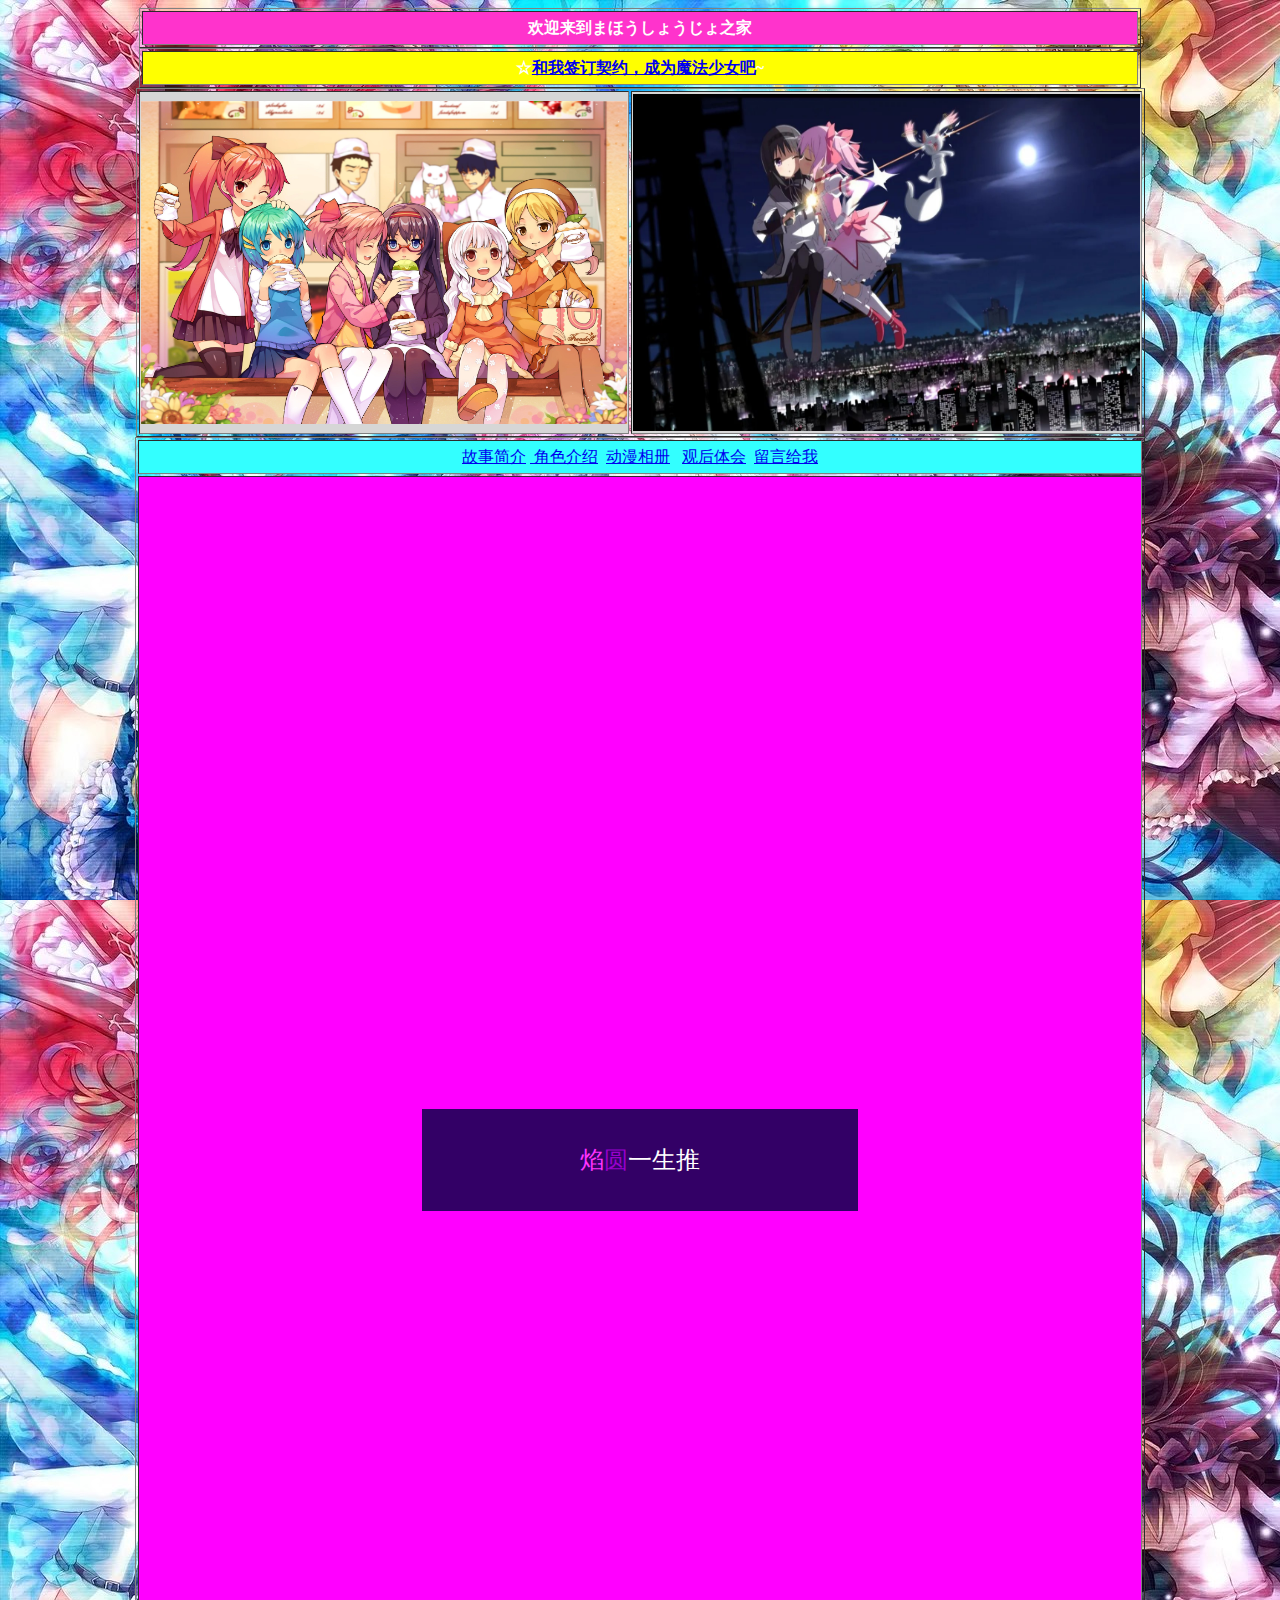
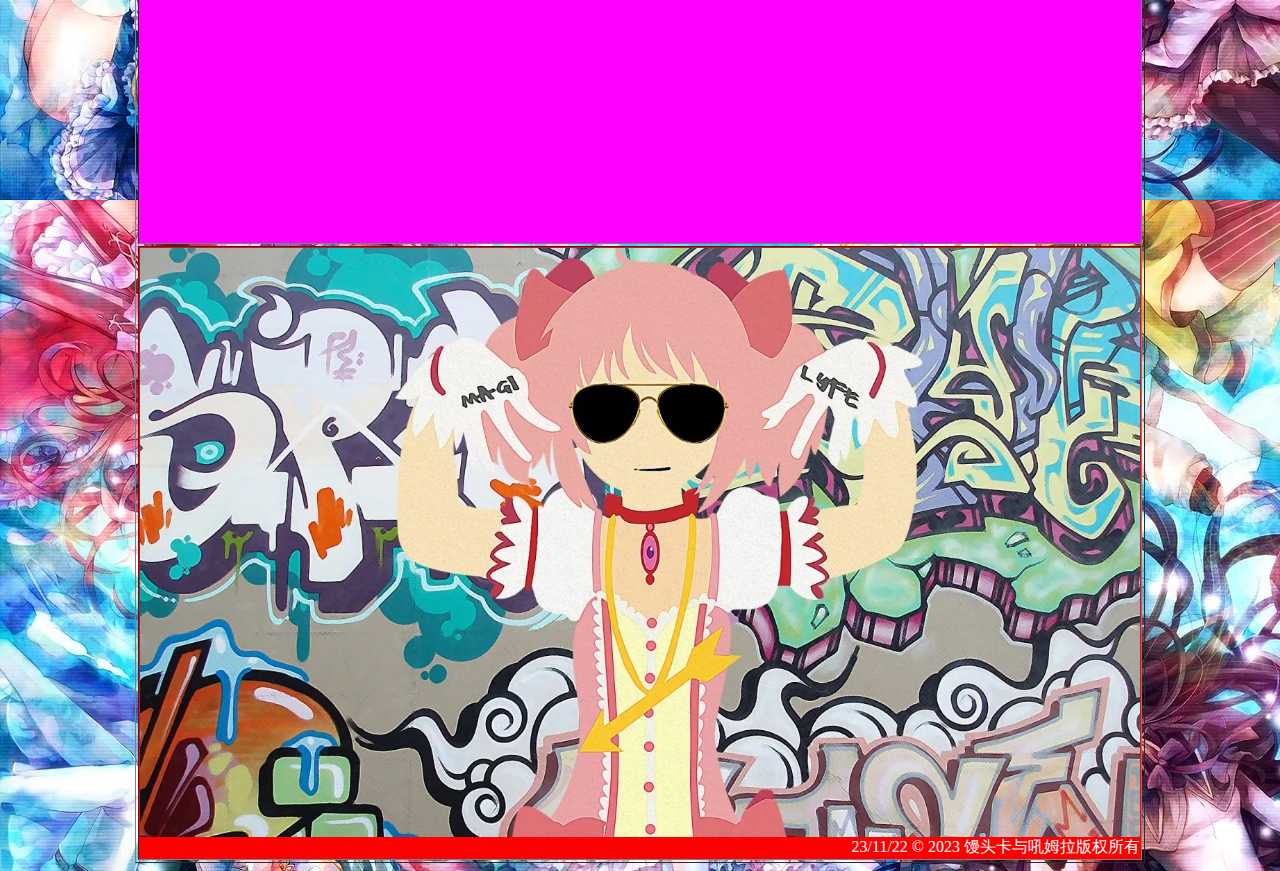
<file: MYWEB/index.html>
<!DOCTYPE html PUBLIC "-//W3C//DTD XHTML 1.0 Transitional//EN" "http://www.w3.org/TR/xhtml1/DTD/xhtml1-transitional.dtd">
<html xmlns="http://www.w3.org/1999/xhtml">
<head>
<meta http-equiv="Content-Type" content="text/html; charset=utf-8" />
<title>无标题文档</title>
<style type="text/css">
body,td,th {
	color: #FFF;
}
.tt {
	font-family: "楷体";
	color: #FFF;
	font-size: 24px;
}
.ddl {
	color: #F3F;
	font-size: 24px;
}
a {
	text-decoration: underline;
}
a {
	text-decoration: underline;
}
body {
	background-image: url(images/v2-8fa676cea69f13876319ab7259d06410_1440w.jpg);
}
.aa {
	color: #90C;
}
.hh {
	background-color: #0CF;
}
</style>
</head>

<body>
<table width="1002" border="1" align="center">
  <tr bgcolor="#FF0000">
    <td width="992" height="30" colspan="2" align="center" bgcolor="#FF33CC"><strong>欢迎来到まほうしょうじょ之家</strong></td>
  </tr>
</table>
<table width="1002" border="1" align="center">
  <tr bgcolor="#FF0000">
    <td width="992" height="30" colspan="2" align="center" bgcolor="#FFFF00"><strong>☆<a href="https://mzh.moegirl.org.cn/%E5%92%8C%E6%88%91%E7%AD%BE%E8%AE%A2%E5%A5%91%E7%BA%A6%EF%BC%8C%E6%88%90%E4%B8%BA%E9%AD%94%E6%B3%95%E5%B0%91%E5%A5%B3%E5%90%A7" title="">和我签订契约，成为魔法少女吧</a>~</strong></td>
  </tr>
</table>
<table width="1004" border="1" align="center">
  <tr bgcolor="#D6D6D6">
    <td width="481" height="339"><img src="images/v2-20f4a18ce4e9d99a70e5a11efd154cc2_r.jpg" width="486" height="323" /></td>
    <td width="507" height="339"><img src="images/v2-49dc48c97cdf7703857f57e3d67cb216_1440w.jpg" width="507" height="337" /></td>
  </tr>
</table>
<table width="760" border="1" align="center">
  <tr bgcolor="#FF0000">
    <td height="30" align="center" bgcolor="#33FFFF"><a href="jianjie.html">故事简介</a> <a href="juese.html"> 角色介绍</a>  <a href="photograph.html">动漫相册</a>   <a href="ganxiang.html">观后体会</a>  <a href="mailto:769065128@qq.com">留言给我   </a></td>
  </tr>
  <tr bgcolor="#D6D6D6">
    <td height="1364" bgcolor="#FF00FF"><table width="44%" border="0" align="center">
      <tr bgcolor="#CCCCCC">
        <td height="100" align="center" valign="middle" bgcolor="#330066" class="ddl">焰<span class="aa">圆</span><span class="tt">一生推</span></td>
      </tr>
    </table></td>
  </tr>
  <tr bgcolor="#D6D6D6">
    <td height="200" align="right" valign="bottom" bgcolor="#FF0000"><img src="images/v2-87d7617cd10f0fae19f56cde83aaf2ca_1440w.jpg" width="1000" height="589" />23/11/22 &copy; 2023 馒头卡与吼姆拉版权所有</td>
  </tr>
</table>
</body>
</html>
</file>
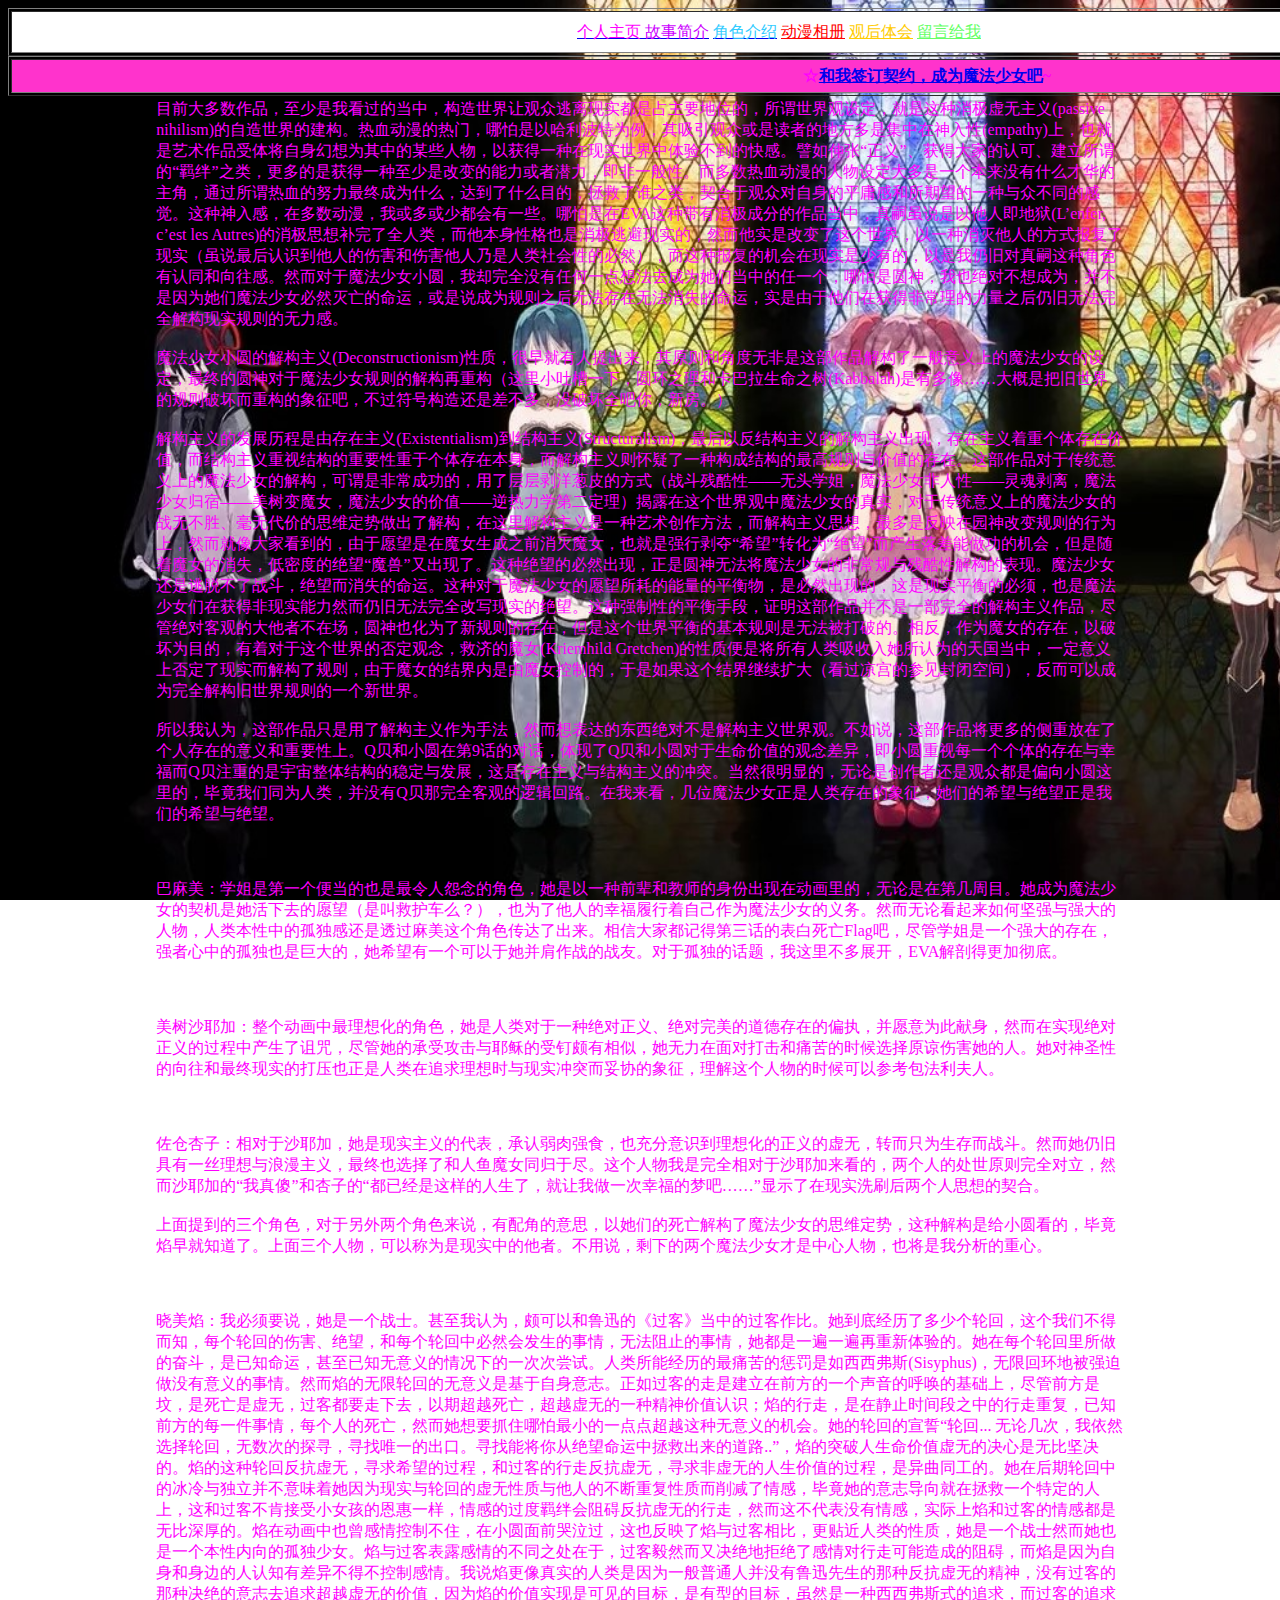
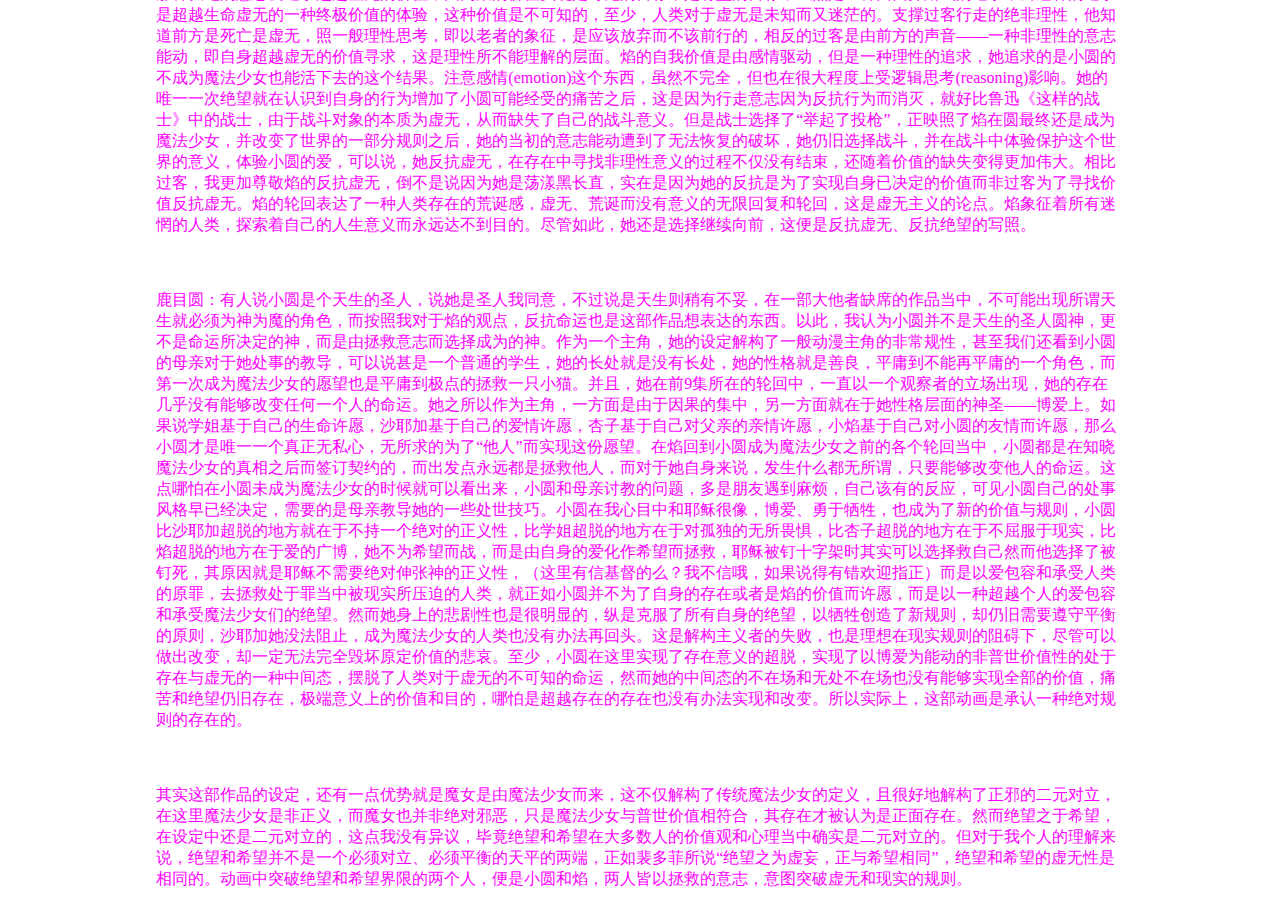
<file: MYWEB/ganxiang.html>
<!DOCTYPE html PUBLIC "-//W3C//DTD XHTML 1.0 Transitional//EN" "http://www.w3.org/TR/xhtml1/DTD/xhtml1-transitional.dtd">
<html xmlns="http://www.w3.org/1999/xhtml">
<head>
<meta http-equiv="Content-Type" content="text/html; charset=utf-8" />
<title>无标题文档</title>
<style type="text/css">
body {
	background-image: url(images/v2-cd91eb8a948163f4627e9a02f45ed5b7_1440w.jpg);
}
</style>
</head>

<body>
<table width="1542" border="1" align="center">
  <tr bgcolor="#FF0000">
    <td width="1532" height="38" colspan="2" align="center" bgcolor="#FFFFFF"><span class="ddddd"><a href="index.html" class="dddsad"c:\users\76906\desktop\firstweb-master\myweb\index.html="C:\Users\76906\Desktop\firstweb-master\MYWEB\index.html"""> <span class="fsdfsfsf">个人主页</span></a></span><span class="eeee"><a href="jianjie.html" class="dddddd"c:\users\76906\desktop\firstweb-master\myweb\jianjie.html="C:\Users\76906\Desktop\firstweb-master\MYWEB\jianjie.html"""> <span class="daddada">故事简介</span></a></span> <span class="hhhh"><a href="juese.html"c:\users\76906\desktop\firstweb-master\myweb\juese.html="C:\Users\76906\Desktop\firstweb-master\MYWEB\juese.html""" class="dd"> <span class="gkhkh">角色介绍</span></a></span> <span class="qqqq"><a href="photograph.html"c:\users\76906\desktop\firstweb-master\myweb\photograph.html="C:\Users\76906\Desktop\firstweb-master\MYWEB\photograph.html""" class="ddd">动漫相册</a></span> <span class="ppp"><a href="ganxiang.html"c:\users\76906\desktop\firstweb-master\myweb\ganxiang.html="C:\Users\76906\Desktop\firstweb-master\MYWEB\ganxiang.html""" class="mmmmm">观后体会</a></span> <span class="fffff"><a href="mailto:769065128@qq.com" class="fffff">留言给我</a></span></td>
  </tr>
</table>
<table width="1838" border="1" align="center">
  <tr bgcolor="#FF0000">
    <td width="1828" height="30" colspan="2" align="center" bgcolor="#FF33CC"><strong>☆<a href="https://mzh.moegirl.org.cn/%E5%92%8C%E6%88%91%E7%AD%BE%E8%AE%A2%E5%A5%91%E7%BA%A6%EF%BC%8C%E6%88%90%E4%B8%BA%E9%AD%94%E6%B3%95%E5%B0%91%E5%A5%B3%E5%90%A7" title="">和我签订契约，成为魔法少女吧</a>~</strong></td>
  </tr>
</table>
<table width="77%" border="0" align="center">
  <tr>
    <td height="888">目前大多数作品，至少是我看过的当中，构造世界让观众逃离现实都是占主要地位的，所谓世界观设定，就是这种消极虚无主义(passive nihilism)的自造世界的建构。热血动漫的热门，哪怕是以哈利波特为例，其吸引观众或是读者的地方多是集中在神入性(empathy)上，也就是艺术作品受体将自身幻想为其中的某些人物，以获得一种在现实世界中体验不到的快感。譬如伸张&ldquo;正义&rdquo;、获得大家的认可、建立所谓的&ldquo;羁绊&rdquo;之类，更多的是获得一种至少是改变的能力或者潜力，即非一般性。而多数热血动漫的人物设定大多是一个本来没有什么才华的主角，通过所谓热血的努力最终成为什么，达到了什么目的，拯救了谁之类，契合于观众对自身的平庸感和所期望的一种与众不同的感觉。这种神入感，在多数动漫，我或多或少都会有一些。哪怕是在EVA这种带有消极成分的作品当中，真嗣虽说是以他人即地狱(L&rsquo;enfer, c&rsquo;est les Autres)的消极思想补完了全人类，而他本身性格也是消极逃避现实的，然而他实是改变了这个世界，以一种消灭他人的方式报复了现实（虽说最后认识到他人的伤害和伤害他人乃是人类社会性的必然），而这种报复的机会在现实是少有的，以是我仍旧对真嗣这种角色有认同和向往感。然而对于魔法少女小圆，我却完全没有任何一点想法去成为她们当中的任一个，哪怕是圆神，我也绝对不想成为，并不是因为她们魔法少女必然灭亡的命运，或是说成为规则之后无法存在无法消失的命运，实是由于他们在获得非常理的力量之后仍旧无法完全解构现实规则的无力感。<br />
      <br />
      魔法少女小圆的解构主义(Deconstructionism)性质，很早就有人提出来，其原则和角度无非是这部作品解构了一般意义上的魔法少女的设定，最终的圆神对于魔法少女规则的解构再重构（这里小吐槽一下，圆环之理和卡巴拉生命之树(Kabbalah)是有多像……大概是把旧世界的规则破坏而重构的象征吧，不过符号构造还是差不多，没破坏全吧你，新房。）<br />
      <br />
      解构主义的发展历程是由存在主义(Existentialism)到结构主义(Structuralism)，最后以反结构主义的解构主义出现，存在主义着重个体存在价值，而结构主义重视结构的重要性重于个体存在本身，而解构主义则怀疑了一种构成结构的最高规则与价值的存在。这部作品对于传统意义上的魔法少女的解构，可谓是非常成功的，用了层层剥洋葱皮的方式（战斗残酷性——无头学姐，魔法少女非人性——灵魂剥离，魔法少女归宿——美树变魔女，魔法少女的价值——逆热力学第二定理）揭露在这个世界观中魔法少女的真实，对于传统意义上的魔法少女的战无不胜、毫无代价的思维定势做出了解构，在这里解构主义是一种艺术创作方法，而解构主义思想，最多是反映在园神改变规则的行为上，然而就像大家看到的，由于愿望是在魔女生成之前消灭魔女，也就是强行剥夺&ldquo;希望&rdquo;转化为&ldquo;绝望&rdquo;而产生落差能做功的机会，但是随着魔女的消失，低密度的绝望&ldquo;魔兽&rdquo;又出现了。这种绝望的必然出现，正是圆神无法将魔法少女的非常规与残酷性解构的表现。魔法少女还是逃脱不了战斗，绝望而消失的命运。这种对于魔法少女的愿望所耗的能量的平衡物，是必然出现的，这是现实平衡的必须，也是魔法少女们在获得非现实能力然而仍旧无法完全改写现实的绝望。这种强制性的平衡手段，证明这部作品并不是一部完全的解构主义作品，尽管绝对客观的大他者不在场，圆神也化为了新规则的存在，但是这个世界平衡的基本规则是无法被打破的。相反，作为魔女的存在，以破坏为目的，有着对于这个世界的否定观念，救济的魔女(Kriemhild Gretchen)的性质便是将所有人类吸收入她所认为的天国当中，一定意义上否定了现实而解构了规则，由于魔女的结界内是由魔女控制的，于是如果这个结界继续扩大（看过凉宫的参见封闭空间），反而可以成为完全解构旧世界规则的一个新世界。<br />
      <br />
      所以我认为，这部作品只是用了解构主义作为手法，然而想表达的东西绝对不是解构主义世界观。不如说，这部作品将更多的侧重放在了个人存在的意义和重要性上。Q贝和小圆在第9话的对话，体现了Q贝和小圆对于生命价值的观念差异，即小圆重视每一个个体的存在与幸福而Q贝注重的是宇宙整体结构的稳定与发展，这是存在主义与结构主义的冲突。当然很明显的，无论是创作者还是观众都是偏向小圆这里的，毕竟我们同为人类，并没有Q贝那完全客观的逻辑回路。在我来看，几位魔法少女正是人类存在的象征，她们的希望与绝望正是我们的希望与绝望。<br />
      <br />
      <br />
      <br />
      巴麻美：学姐是第一个便当的也是最令人怨念的角色，她是以一种前辈和教师的身份出现在动画里的，无论是在第几周目。她成为魔法少女的契机是她活下去的愿望（是叫救护车么？），也为了他人的幸福履行着自己作为魔法少女的义务。然而无论看起来如何坚强与强大的人物，人类本性中的孤独感还是透过麻美这个角色传达了出来。相信大家都记得第三话的表白死亡Flag吧，尽管学姐是一个强大的存在，强者心中的孤独也是巨大的，她希望有一个可以于她并肩作战的战友。对于孤独的话题，我这里不多展开，EVA解剖得更加彻底。<br />
      <br />
      <br />
      <br />
      美树沙耶加：整个动画中最理想化的角色，她是人类对于一种绝对正义、绝对完美的道德存在的偏执，并愿意为此献身，然而在实现绝对正义的过程中产生了诅咒，尽管她的承受攻击与耶稣的受钉颇有相似，她无力在面对打击和痛苦的时候选择原谅伤害她的人。她对神圣性的向往和最终现实的打压也正是人类在追求理想时与现实冲突而妥协的象征，理解这个人物的时候可以参考包法利夫人。<br />
      <br />
      <br />
      <br />
      佐仓杏子：相对于沙耶加，她是现实主义的代表，承认弱肉强食，也充分意识到理想化的正义的虚无，转而只为生存而战斗。然而她仍旧具有一丝理想与浪漫主义，最终也选择了和人鱼魔女同归于尽。这个人物我是完全相对于沙耶加来看的，两个人的处世原则完全对立，然而沙耶加的&ldquo;我真傻&rdquo;和杏子的&ldquo;都已经是这样的人生了，就让我做一次幸福的梦吧……&rdquo;显示了在现实洗刷后两个人思想的契合。<br />
      <br />
      上面提到的三个角色，对于另外两个角色来说，有配角的意思，以她们的死亡解构了魔法少女的思维定势，这种解构是给小圆看的，毕竟焰早就知道了。上面三个人物，可以称为是现实中的他者。不用说，剩下的两个魔法少女才是中心人物，也将是我分析的重心。<br />
      <br />
      <br />
      <br />
      晓美焰：我必须要说，她是一个战士。甚至我认为，颇可以和鲁迅的《过客》当中的过客作比。她到底经历了多少个轮回，这个我们不得而知，每个轮回的伤害、绝望，和每个轮回中必然会发生的事情，无法阻止的事情，她都是一遍一遍再重新体验的。她在每个轮回里所做的奋斗，是已知命运，甚至已知无意义的情况下的一次次尝试。人类所能经历的最痛苦的惩罚是如西西弗斯(Sisyphus)，无限回环地被强迫做没有意义的事情。然而焰的无限轮回的无意义是基于自身意志。正如过客的走是建立在前方的一个声音的呼唤的基础上，尽管前方是坟，是死亡是虚无，过客都要走下去，以期超越死亡，超越虚无的一种精神价值认识；焰的行走，是在静止时间段之中的行走重复，已知前方的每一件事情，每个人的死亡，然而她想要抓住哪怕最小的一点点超越这种无意义的机会。她的轮回的宣誓&ldquo;轮回... 无论几次，我依然选择轮回，无数次的探寻，寻找唯一的出口。寻找能将你从绝望命运中拯救出来的道路..&rdquo;，焰的突破人生命价值虚无的决心是无比坚决的。焰的这种轮回反抗虚无，寻求希望的过程，和过客的行走反抗虚无，寻求非虚无的人生价值的过程，是异曲同工的。她在后期轮回中的冰冷与独立并不意味着她因为现实与轮回的虚无性质与他人的不断重复性质而削减了情感，毕竟她的意志导向就在拯救一个特定的人上，这和过客不肯接受小女孩的恩惠一样，情感的过度羁绊会阻碍反抗虚无的行走，然而这不代表没有情感，实际上焰和过客的情感都是无比深厚的。焰在动画中也曾感情控制不住，在小圆面前哭泣过，这也反映了焰与过客相比，更贴近人类的性质，她是一个战士然而她也是一个本性内向的孤独少女。焰与过客表露感情的不同之处在于，过客毅然而又决绝地拒绝了感情对行走可能造成的阻碍，而焰是因为自身和身边的人认知有差异不得不控制感情。我说焰更像真实的人类是因为一般普通人并没有鲁迅先生的那种反抗虚无的精神，没有过客的那种决绝的意志去追求超越虚无的价值，因为焰的价值实现是可见的目标，是有型的目标，虽然是一种西西弗斯式的追求，而过客的追求是超越生命虚无的一种终极价值的体验，这种价值是不可知的，至少，人类对于虚无是未知而又迷茫的。支撑过客行走的绝非理性，他知道前方是死亡是虚无，照一般理性思考，即以老者的象征，是应该放弃而不该前行的，相反的过客是由前方的声音——一种非理性的意志能动，即自身超越虚无的价值寻求，这是理性所不能理解的层面。焰的自我价值是由感情驱动，但是一种理性的追求，她追求的是小圆的不成为魔法少女也能活下去的这个结果。注意感情(emotion)这个东西，虽然不完全，但也在很大程度上受逻辑思考(reasoning)影响。她的唯一一次绝望就在认识到自身的行为增加了小圆可能经受的痛苦之后，这是因为行走意志因为反抗行为而消灭，就好比鲁迅《这样的战士》中的战士，由于战斗对象的本质为虚无，从而缺失了自己的战斗意义。但是战士选择了&ldquo;举起了投枪&rdquo;，正映照了焰在圆最终还是成为魔法少女，并改变了世界的一部分规则之后，她的当初的意志能动遭到了无法恢复的破坏，她仍旧选择战斗，并在战斗中体验保护这个世界的意义，体验小圆的爱，可以说，她反抗虚无，在存在中寻找非理性意义的过程不仅没有结束，还随着价值的缺失变得更加伟大。相比过客，我更加尊敬焰的反抗虚无，倒不是说因为她是荡漾黑长直，实在是因为她的反抗是为了实现自身已决定的价值而非过客为了寻找价值反抗虚无。焰的轮回表达了一种人类存在的荒诞感，虚无、荒诞而没有意义的无限回复和轮回，这是虚无主义的论点。焰象征着所有迷惘的人类，探索着自己的人生意义而永远达不到目的。尽管如此，她还是选择继续向前，这便是反抗虚无、反抗绝望的写照。<br />
      <br />
      <br />
      <br />
      鹿目圆：有人说小圆是个天生的圣人，说她是圣人我同意，不过说是天生则稍有不妥，在一部大他者缺席的作品当中，不可能出现所谓天生就必须为神为魔的角色，而按照我对于焰的观点，反抗命运也是这部作品想表达的东西。以此，我认为小圆并不是天生的圣人圆神，更不是命运所决定的神，而是由拯救意志而选择成为的神。作为一个主角，她的设定解构了一般动漫主角的非常规性，甚至我们还看到小圆的母亲对于她处事的教导，可以说甚是一个普通的学生，她的长处就是没有长处，她的性格就是善良，平庸到不能再平庸的一个角色，而第一次成为魔法少女的愿望也是平庸到极点的拯救一只小猫。并且，她在前9集所在的轮回中，一直以一个观察者的立场出现，她的存在几乎没有能够改变任何一个人的命运。她之所以作为主角，一方面是由于因果的集中，另一方面就在于她性格层面的神圣——博爱上。如果说学姐基于自己的生命许愿，沙耶加基于自己的爱情许愿，杏子基于自己对父亲的亲情许愿，小焰基于自己对小圆的友情而许愿，那么小圆才是唯一一个真正无私心，无所求的为了&ldquo;他人&rdquo;而实现这份愿望。在焰回到小圆成为魔法少女之前的各个轮回当中，小圆都是在知晓魔法少女的真相之后而签订契约的，而出发点永远都是拯救他人，而对于她自身来说，发生什么都无所谓，只要能够改变他人的命运。这点哪怕在小圆未成为魔法少女的时候就可以看出来，小圆和母亲讨教的问题，多是朋友遇到麻烦，自己该有的反应，可见小圆自己的处事风格早已经决定，需要的是母亲教导她的一些处世技巧。小圆在我心目中和耶稣很像，博爱、勇于牺牲，也成为了新的价值与规则，小圆比沙耶加超脱的地方就在于不持一个绝对的正义性，比学姐超脱的地方在于对孤独的无所畏惧，比杏子超脱的地方在于不屈服于现实，比焰超脱的地方在于爱的广博，她不为希望而战，而是由自身的爱化作希望而拯救，耶稣被钉十字架时其实可以选择救自己然而他选择了被钉死，其原因就是耶稣不需要绝对伸张神的正义性，（这里有信基督的么？我不信哦，如果说得有错欢迎指正）而是以爱包容和承受人类的原罪，去拯救处于罪当中被现实所压迫的人类，就正如小圆并不为了自身的存在或者是焰的价值而许愿，而是以一种超越个人的爱包容和承受魔法少女们的绝望。然而她身上的悲剧性也是很明显的，纵是克服了所有自身的绝望，以牺牲创造了新规则，却仍旧需要遵守平衡的原则，沙耶加她没法阻止，成为魔法少女的人类也没有办法再回头。这是解构主义者的失败，也是理想在现实规则的阻碍下，尽管可以做出改变，却一定无法完全毁坏原定价值的悲哀。至少，小圆在这里实现了存在意义的超脱，实现了以博爱为能动的非普世价值性的处于存在与虚无的一种中间态，摆脱了人类对于虚无的不可知的命运，然而她的中间态的不在场和无处不在场也没有能够实现全部的价值，痛苦和绝望仍旧存在，极端意义上的价值和目的，哪怕是超越存在的存在也没有办法实现和改变。所以实际上，这部动画是承认一种绝对规则的存在的。<br />
      <br />
       <br />
      <br />
    其实这部作品的设定，还有一点优势就是魔女是由魔法少女而来，这不仅解构了传统魔法少女的定义，且很好地解构了正邪的二元对立，在这里魔法少女是非正义，而魔女也并非绝对邪恶，只是魔法少女与普世价值相符合，其存在才被认为是正面存在。然而绝望之于希望，在设定中还是二元对立的，这点我没有异议，毕竟绝望和希望在大多数人的价值观和心理当中确实是二元对立的。但对于我个人的理解来说，绝望和希望并不是一个必须对立、必须平衡的天平的两端，正如裴多菲所说&ldquo;绝望之为虚妄，正与希望相同&rdquo;，绝望和希望的虚无性是相同的。动画中突破绝望和希望界限的两个人，便是小圆和焰，两人皆以拯救的意志，意图突破虚无和现实的规则。<br /></td>
  </tr>
</table>
</body>
</html>

<!DOCTYPE html>
<html>
 
<head>
		<meta charset="utf-8" />
<title>练习</title>
		<style>
			body {
	/*加载背景图：图片地址 不平铺 */
	background: "D:\MYWEB\images\v2-cd91eb8a948163f4627e9a02f45ed5b7_1440w.jpg" no-repeat center center;
	/* 让背景图基于容器大小伸缩 */
	background-size: cover;
	/* background-attachment设置背景图像是否固定或者随着页面的其余部分滚动。
					scroll 背景图片随着页面的滚动而滚动，这是默认的。
 					fixed 背景图片不会随着页面的滚动而滚动。
  					local 背景图片会随着元素内容的滚动而滚动。*/
	background-attachment: fixed;
	color: #F0F;
			}
		.fsdfsfsf {
	color: #FF00FF;
}
        .daddada {
	color: #C0F;
}
        .gkhkh {
	color: #3CF;
}
        .qqqq .ddd {
	color: #F00;
}
        .ppp .mmmmm {
	color: #FC0;
}
        .fffff .fffff {
	color: #6F6;
}
        </style>
	</head>
 
	<body>

	</body>
 
</html>
	</body>
 
</html>
</file>
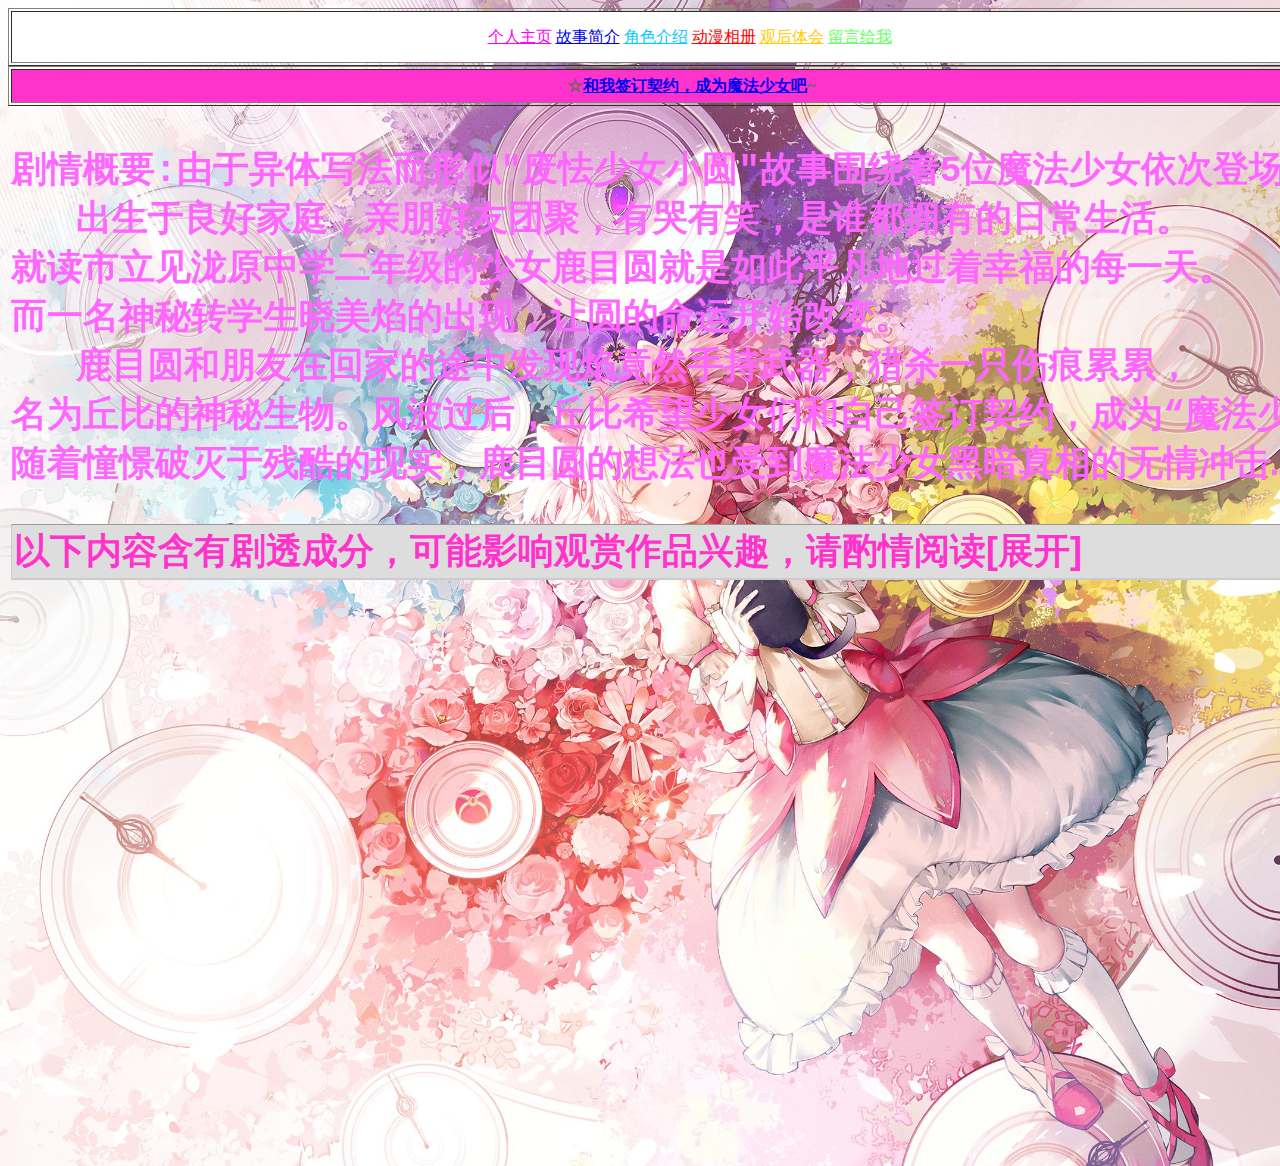
<file: MYWEB/jianjie.html>
<!DOCTYPE html PUBLIC "-//W3C//DTD XHTML 1.0 Transitional//EN" "http://www.w3.org/TR/xhtml1/DTD/xhtml1-transitional.dtd">
<html xmlns="http://www.w3.org/1999/xhtml">
<head>
<meta http-equiv="Content-Type" content="text/html; charset=utf-8" />
<title>无标题文档</title>
<style type="text/css">
body {
	background-color: #000;

}
body,td,th {
	color: #666;
}
</style>
<link href="SpryAssets/SpryCollapsiblePanel.css" rel="stylesheet" type="text/css">
<script src="SpryAssets/SpryCollapsiblePanel.js" type="text/javascript"></script>
</head>

<body bgcolor="#000099" background="images/v2-81923b8abe54032242d4a4534e8ac09d_r.jpg">
<table width="1363" border="1" align="center">
  <tr bgcolor="#FF0000">
    <td width="1477" height="48" colspan="2" align="center" bgcolor="#FFFFFF"><span class="ddddd"><a href="index.html"C:\Users\76906\Desktop\firstweb-master\MYWEB\index.html""> 个人主页</a>      </span><span class="eeee"><a href="jianjie.html"C:\Users\76906\Desktop\firstweb-master\MYWEB\jianjie.html"">故事简介</a></span>  <span class="hhhh"><a href="juese.html"C:\Users\76906\Desktop\firstweb-master\MYWEB\juese.html"" class="hhhh">角色介绍</a></span> <span class="qqqq"><a href="photograph.html"C:\Users\76906\Desktop\firstweb-master\MYWEB\photograph.html"" class="qqqq">动漫相册</a></span> <span class="mmmmm"><a href="ganxiang.html"C:\Users\76906\Desktop\firstweb-master\MYWEB\ganxiang.html"" class="mmmmm">观后体会</a></span>  <span class="fffff"><a href="mailto:769065128@qq.com" class="fffff">留言给我</a></span></td>
  </tr>
</table>
<table width="1367" border="1" align="center">
  <tr bgcolor="#FF0000">
    <td width="1357" height="30" colspan="2" align="center" bgcolor="#FF33CC"><strong>☆<a href="https://mzh.moegirl.org.cn/%E5%92%8C%E6%88%91%E7%AD%BE%E8%AE%A2%E5%A5%91%E7%BA%A6%EF%BC%8C%E6%88%90%E4%B8%BA%E9%AD%94%E6%B3%95%E5%B0%91%E5%A5%B3%E5%90%A7" title="">和我签订契约，成为魔法少女吧</a>~</strong></td>
  </tr>
</table>
<table width="100%" height="954" border="0" align="center">
  <tr>
    <td height="402"><pre class="a">剧情概要:由于异体写法而形似"废怯少女小圆"故事围绕着5位魔法少女依次登场而展开。
   出生于良好家庭，亲朋好友团聚，有哭有笑，是谁都拥有的日常生活。
就读市立见泷原中学二年级的少女鹿目圆就是如此平凡地过着幸福的每一天。
而一名神秘转学生晓美焰的出现，让圆的命运开始改变。    
   鹿目圆和朋友在回家的途中发现焰竟然手持武器，猎杀一只伤痕累累，
名为丘比的神秘生物。风波过后，丘比希望少女们和自己签订契约，成为&ldquo;魔法少女&rdquo;来保护人类。
随着憧憬破灭于残酷的现实，鹿目圆的想法也受到魔法少女黑暗真相的无情冲击……   	</pre>
      <div id="CollapsiblePanel1" class="CollapsiblePanel">
        <div class="CollapsiblePanelTab" tabindex="0">以下内容含有剧透成分，可能影响观赏作品兴趣，请酌情阅读[展开]</div>
        <div class="CollapsiblePanelContent">
          <p >第1话 似乎在梦里见过的样子…… <br>
            有着最喜欢的家人和好友，时而欢笑，时而哭泣， <br>
            度过着这样和平日常的初中二年生，鹿目圆。 <br>
            某个晚上，小圆做了一个非常不可思议的梦。 </p>
          <p >本该在这一天也如常迎来的不变日常——。 <br>
            但，迎来的却是非日常——。 <br>
            转到小圆所在班级的一位转学生&#183;晓美焰。 <br>
            这位少女，有着和小圆在梦中见到的少女完全相同的容貌。 <br>
            小圆为这偶然的一致感到困惑，而焰对她说出了意味深长的话语……。</p>
          <p >&nbsp;</p>
          <p >第2话 那真是太令人高兴了 <br>
            在救助被焰袭击的丘比途中， <br>
            小圆和沙耶香误入了不可思议的空间。 <br>
            救出了陷入绝望危机的两人的，是一位魔法少女。 <br>
            她的名字是巴麻美。 </p>
          <p >之后，两人被邀请到的地方，是魔法少女的房间。 </p>
          <p >她们被告知了，被丘比选中之人所获得的资格。 <br>
            散布希望的魔法少女，以及播种绝望的魔女。 </p>
          <p >无论什么愿望都能实现的机会，以及在那前方等待的残酷使命。 <br>
            面对烦恼的两人，麻美提议道&ldquo;先陪我一起消灭魔女怎么样？&rdquo; </p>
          <p >&nbsp;</p>
          <p >第3话 已经没什么好害怕的了 <br>
            小圆和沙耶香已经习惯了麻美的魔女退治体验课程。 <br>
            只是，还未决定重要的愿望。 </p>
          <p >烦恼着的两人，得知了麻美的过去。 </p>
          <p >&ldquo;愿望的内容，必须得是为了自己的事情吗？&rdquo;面对如此发问的沙耶香， <br>
            麻美用严肃的口气告诫道&ldquo;想要实现他人的愿望，就更得想清楚自己所希望的究竟是什么&rdquo;。 </p>
          <p >次日放学后， <br>
            陪同沙耶香前去探望恭介的小圆， <br>
            在回去的路上，在医院的停车场偶然发现了即将孵化的悲叹之种。 <br>
            若放置不管的话便会酿成大惨剧，于是沙耶香和丘比一同看守着悲叹之种，小圆则跑去向麻美寻求帮助。 </p>
          <p >&nbsp;</p>
          <p >第4话 奇迹、魔法，都是存在的 <br>
            麻美与魔女悲壮战斗的次日，来临的是和往常没什么变化的和平日常。 <br>
            亲眼看到魔法少女败北结果的小圆和沙耶香，确实感受到了与魔法世界扯上关系的那份沉重，决定放弃成为魔法少女。 </p>
          <p >当天黄昏，在造访了空无一人的麻美的房间之后，小圆回去时在公寓入口遇到了焰。 </p>
          <p >夕阳下并行的两人。 </p>
          <p >——面对述说身为魔法少女死去这一现实的焰，小圆说出了几乎是痛切的温柔话语。 </p>
          <p >&nbsp;</p>
          <p >第5话 怎么可能会后悔 <br>
            沙耶香以魔法少女的身份，从魔女手中救出了小圆和仁美。 <br>
            在与丘比的契约之下实现了愿望的现在，她的心中十分爽快，似乎也没有对成为魔法少女一事有所后悔。 <br>
            与之相对，小圆虽然在沙耶香之前就做了成为魔法少女的决定，但对于终究放弃了的自己感到苦恼。 </p>
          <p >恭介的双亲、主治医、医院工作人员在医院屋顶上聚集，在那里庆祝恭介的手伤康复。 <br>
            在那里，恭介从父亲的手中接过了他曾经爱用的小提琴。 <br>
            虽然一开始有所踌躇，但恭介还是下定决心，展现了小提琴的演奏。 <br>
            众人沉醉于完全没有退步的天才的才能当中。 <br>
            看到这种情景的沙耶香，沉浸在至福的喜悦之中。 </p>
          <p >另一方面，站在展望台上的，是窥视着医院屋顶上沙耶香动向的杏子的身影。 </p>
          <p >&nbsp;</p>
          <p >第6话 这种事绝对很奇怪啊 <br>
            焰突然出现在沙耶香和杏子战斗的现场。 <br>
            为了仲裁战斗而来的她，将沙耶香一击击昏， <br>
            看到此景的杏子对焰保持警戒，暂时选择了退却， <br>
            战斗从而停止。 <br>
            次日，沙耶香和小圆前去搜索因杏子的乱入而逃跑的使魔痕迹。 <br>
            在残留战斗痕迹的现场，小圆提出要和平解决和杏子之间的问题， <br>
            沙耶香则做好了赌上性命展开魔法少女之间决斗的觉悟。 <br>
            两人的意见产生了分歧。 </p>
          <p >&nbsp;</p>
          <p >就在两人为此争执时， <br>
            在杏子光顾的游戏厅，为了某个目的，焰和杏子进行了接触。 </p>
          <p >&nbsp;</p>
          <p >第7话 你能面对真正的内心吗？ <br>
            沙耶香得知了成为魔法少女后自己身体的真相。 <br>
            她在接受了战斗命运之时实现的愿望，以及那过于巨大的代价之间摇摆不定。 </p>
          <p >出现在呆在家中消沉的沙耶香面前的是，本应是处于敌对关系的佐仓杏子。 <br>
            她把沙耶香带去外面，并请她来到了某所已成为废墟的教会。 </p>
          <p >在那里，杏子所讲述的是，自己成为魔法少女的理由。 <br>
            她的真实意图究竟是—— </p>
          <p >&nbsp;</p>
          <p >第8话 我，真是个笨蛋 <br>
            毫不介意自身的负伤，一昧地狂砍着面前魔女的沙耶香。 <br>
            因为治愈魔法的缘故，她最终赢过了魔女，但模样却已相当憔悴。 </p>
          <p >回去的路上下起了雨，在避雨顺便休息的时候，小圆对沙耶香的样子看不下去，针对沙耶香那种战斗方式开口了。 <br>
            面对总是在说漂亮话的小圆，沙耶香的感情终于爆发，转身离开了那里。 </p>
          <p >即使流下眼泪，却也没能追过去的小圆—— <br>
            在雨中奔跑，由于厌恶自己而后悔得哭泣的沙耶香—— </p>
          <p >她的灵魂宝石，正一点一点地变得浑浊。 </p>
          <p >&nbsp;</p>
          <p >第9话 那样的事，我绝不容许 <br>
            沙耶香的灵魂宝石化为漆黑的悲叹之种。 <br>
            悲叹之种随即孵化，新的魔女出现了。 <br>
            抱着沙耶香的身体，在步步紧逼的魔女攻击下，杏子陷入了防守一方。 <br>
            打破魔女结界进入其中的焰，引导着杏子逃出了结界。 </p>
          <p >另一方面，寻找沙耶香的小圆，看到了迈着沉重步伐的杏子和焰的身影。 <br>
            面对只剩一具空壳的&ldquo;沙耶香&rdquo;，小圆痛哭失声， <br>
            焰则以冷淡的语气道出魔法少女最后的秘密，就这样离开了。 </p>
          <p >当天深夜，丘比出现在杏子面前。 <br>
            杏子和丘比谈论沙耶香的身体是否能够恢复原状，并在会话当中发现了一丝的可能性。 </p>
          <p >次日早晨，杏子以心灵感应把正和仁美一起上学的小圆叫了出来，并提出了惊人的提案。 </p>
          <p >&nbsp;</p>
          <p >第10话 再也不依靠任何人 <br>
            那是，某个少女的转学风景。 <br>
            超出必要程度的紧张，畏缩而懦弱的少女， <br>
            在全班学生齐刷刷的注目下，开始了不习惯的自我介绍。 </p>
          <p >休息时间，面对围上来兴趣盎然地提问的女生们， <br>
            她因为压力而感到不安，而带着她离开那里的人，是自称班上保健委员的少女。 <br>
            展露温柔笑容的她，面对着对自己的名字不自信的少女，说道&ldquo;真是个帅气的名字呢&rdquo;。 </p>
          <p >由于长期的住院生活，她的学习能力和体力都在其他学生之下， <br>
            在感受着劣等感回家的路上，偶然迷失在魔女的结界。 <br>
            正当她陷入绝境的时候，两位魔法少女现身了。 </p>
          <p >&nbsp;</p>
          <p >第11话 最后留下的路标 <br>
            在雨中安静进行着的沙耶香的葬礼。 </p>
          <p >带着空洞的眼神回家的小圆，无视了到门口迎接的询子的招呼，回到自己的房间里。 <br>
            在独自一人悲伤着的小圆面前，丘比现身了。 <br>
            那以平淡的语气述说着沙耶香她们的死的姿态，就连小圆都感受到了愤怒。 <br>
            无法理解小圆态度的丘比， <br>
            开始讲述自己与人类至今为止走过的历史。 </p>
          <p >&nbsp;</p>
          <p >第12话 我最好的朋友 <br>
            独自一人挑战魔女之夜的焰身负重伤。 <br>
            无论挑战几次都无法获胜的那份不甘，以及自己的行为却反而让小圆受苦的那份绝望，让她的灵魂宝石逐渐浑浊。 <br>
            在这样的焰面前出现的少女，鹿目圆。 <br>
            以充满决心的眼神凝视着魔女之夜，对焰说道：<br>
            &ldquo;我找到想要实现的愿望了&rdquo;。 </p>
          <p >知晓成为魔法少女之人全部命运的她， <br>
            究竟期望着什么，做了什么样的决断？ </p>
          <pre><br>
        </pre></div>
      </div>
    <pre class="a">&nbsp;</pre></td>
  </tr>
  <tr>
    <td height="436">&nbsp;</td>
  </tr>
  <tr>
    <td>&nbsp;</td>
  </tr>
</table>
<script type="text/javascript">
var CollapsiblePanel1 = new Spry.Widget.CollapsiblePanel("CollapsiblePanel1", {contentIsOpen:false});
</script>
</body>
<!DOCTYPE html>
<html>
 
<head>
		<meta charset="utf-8" />
<title>练习</title>
	<style>
			body {
				/*加载背景图：图片地址 不平铺 */
				background: "D:\MYWEB\images\v2-81923b8abe54032242d4a4534e8ac09d_r.jpg" no-repeat center center;
				/* 让背景图基于容器大小伸缩 */
				background-size: cover;
				/* background-attachment设置背景图像是否固定或者随着页面的其余部分滚动。
					scroll 背景图片随着页面的滚动而滚动，这是默认的。
 					fixed 背景图片不会随着页面的滚动而滚动。
  					local 背景图片会随着元素内容的滚动而滚动。*/
				background-attachment:scroll;
			}
		.a {
	color: #F6F;
}
    .a {
	font-weight: bold;
	font-size: 36px;
}
    #CollapsiblePanel1 .CollapsiblePanelContent pre {
	color: #000;
	font-size: 18px;
}
    .ddddd {
	color: #F0F;
}
    .eeee {
	color: #60F;
}
    .hhhh {
	color: #0CF;
}
    .qqqq {
	color: #F00;
}
    .mmmmm {
	color: #FC0;
}
    .fffff {
	color: #6F6;
}
    .ddddd a {
	color: #FF00FF;
}
    </style>
</head>
 
	<body>
 
	</body>
 
</html>
</file>
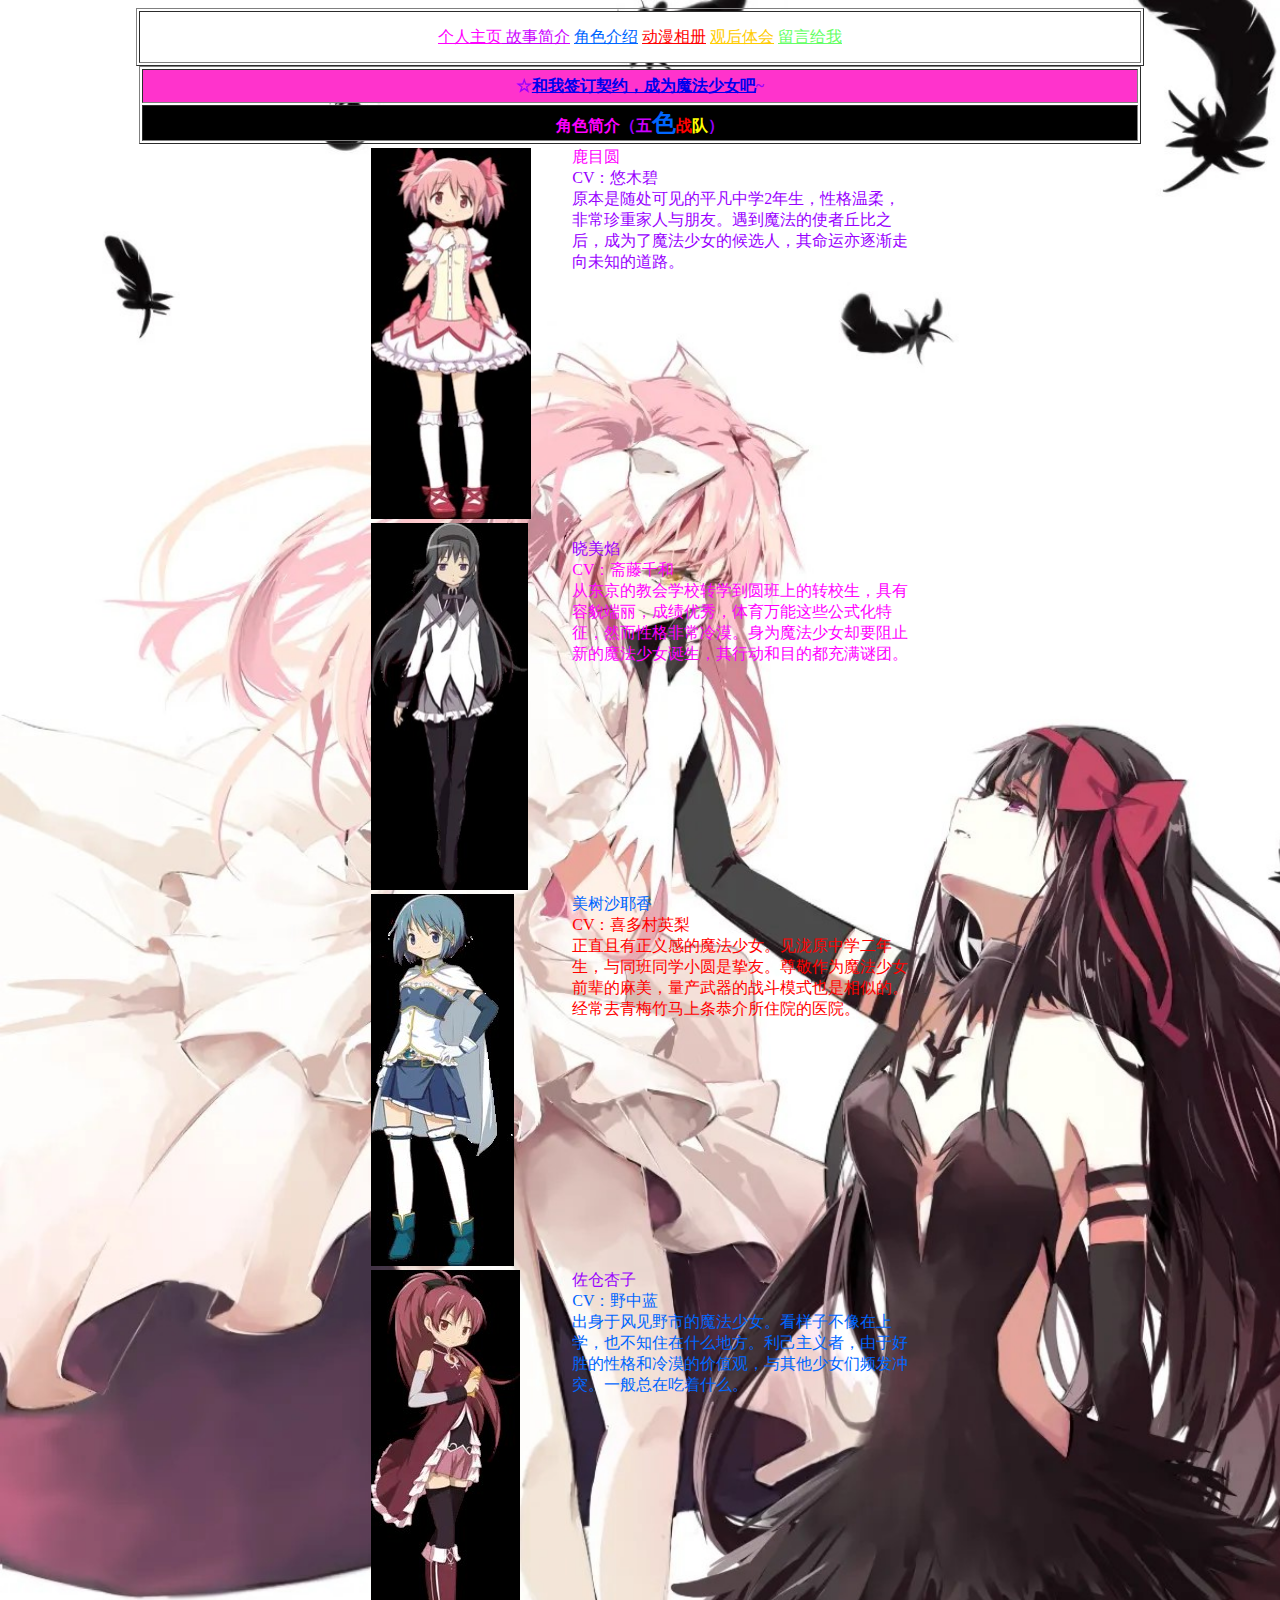
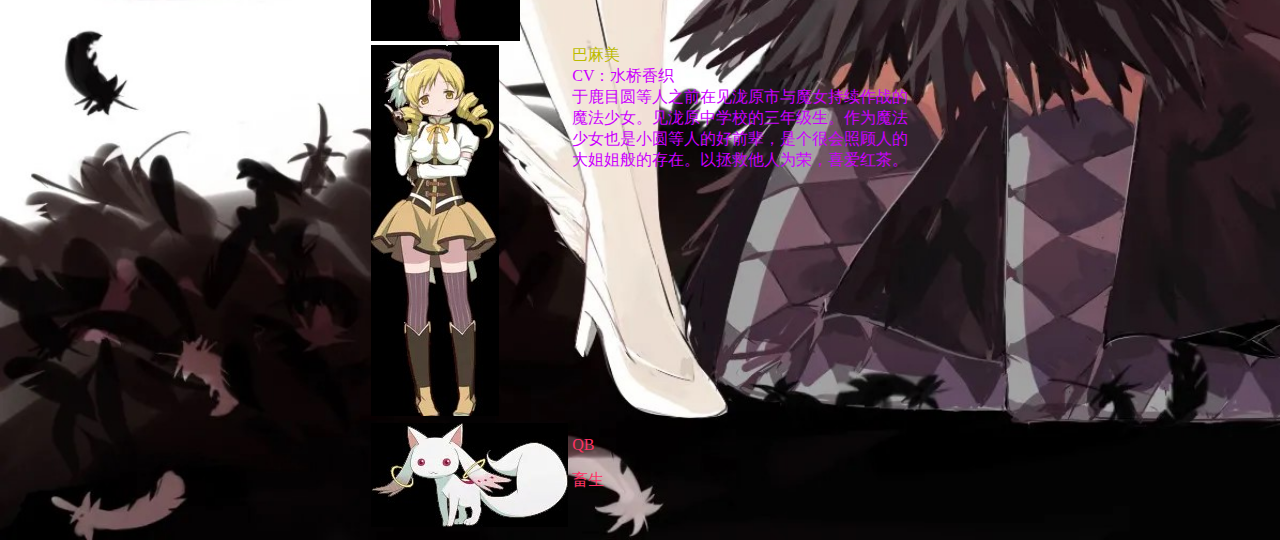
<file: MYWEB/juese.html>
<!DOCTYPE html PUBLIC "-//W3C//DTD XHTML 1.0 Transitional//EN" "http://www.w3.org/TR/xhtml1/DTD/xhtml1-transitional.dtd">
<html xmlns="http://www.w3.org/1999/xhtml">
<head>
<meta http-equiv="Content-Type" content="text/html; charset=utf-8" />
<title>无标题文档</title>
<style type="text/css">
.hh {
	color: #FF00FF;
}
body {
	background-image: url(images/v2-9cd62f2d777886fa611ccf36f3dec9a9_1440w.jpg);
}
</style>
</head>

<body>
<table width="1008" border="1" align="center">
  <tr bgcolor="#FF0000">
    <td width="1033" height="48" colspan="2" align="center" bgcolor="#FFFFFF"><span class="ddddd"><a href="index.html" class="dddsad"c:\users\76906\desktop\firstweb-master\myweb\index.html="C:\Users\76906\Desktop\firstweb-master\MYWEB\index.html"""> 个人主页</a></span><span class="eeee"><a href="jianjie.html" class="dddddd"c:\users\76906\desktop\firstweb-master\myweb\jianjie.html="C:\Users\76906\Desktop\firstweb-master\MYWEB\jianjie.html"""> 故事简介</a></span> <span class="hhhh"><a href="juese.html"c:\users\76906\desktop\firstweb-master\myweb\juese.html="C:\Users\76906\Desktop\firstweb-master\MYWEB\juese.html""" class="dd"> 角色介绍</a></span> <span class="qqqq"><a href="photograph.html"c:\users\76906\desktop\firstweb-master\myweb\photograph.html="C:\Users\76906\Desktop\firstweb-master\MYWEB\photograph.html""" class="ddd">动漫相册</a></span> <span class="ppp"><a href="ganxiang.html"c:\users\76906\desktop\firstweb-master\myweb\ganxiang.html="C:\Users\76906\Desktop\firstweb-master\MYWEB\ganxiang.html""" class="mmmmm">观后体会</a></span> <span class="fffff"><a href="mailto:769065128@qq.com" class="fffff">留言给我</a></span></td>
  </tr>
</table>
<table width="1002" border="1" align="center">
  <tr bgcolor="#FF0000">
    <td height="30" colspan="2" align="center" bgcolor="#FF33CC"><strong>☆<a href="https://mzh.moegirl.org.cn/%E5%92%8C%E6%88%91%E7%AD%BE%E8%AE%A2%E5%A5%91%E7%BA%A6%EF%BC%8C%E6%88%90%E4%B8%BA%E9%AD%94%E6%B3%95%E5%B0%91%E5%A5%B3%E5%90%A7" title="">和我签订契约，成为魔法少女吧</a>~</strong></td>
  </tr>
  <tr bgcolor="#FF0000">
    <td width="992" height="30" colspan="2" align="center" bgcolor="#000000"><span class="dddsad"><strong>角色简介</strong></span><strong>（<span class="kkkk">五<span class="a">色</span></span><span class="ooo">战</span><span class="ppp">队</span>）</strong></td>
  </tr>
</table>
<table width="43%" height="534" border="0" align="center">
  <tr>
    <td width="16%" height="372"><img src="images/158px-Kaname_Madoka_16.jpg" width="160" height="371" /></td>
    <td width="84%" valign="top"><span class="hh">鹿目圆</span><br />
      CV：悠木碧<br />
    原本是随处可见的平凡中学2年生，性格温柔，非常珍重家人与朋友。遇到魔法的使者丘比之后，成为了魔法少女的候选人，其命运亦逐渐走向未知的道路。</td>
  </tr>
  <tr>
    <td><img src="images/180px-Akemi_Homura_16.jpg" width="157" height="367"></td>
    <td align="left" valign="top"><p>晓美焰<br>
        <span class="kk">CV：斋藤千和<br>
    从东京的教会学校转学到圆班上的转校生，具有容貌端丽，成绩优秀，体育万能这些公式化特征，然而性格非常冷漠。身为魔法少女却要阻止新的魔法少女诞生，其行动和目的都充满谜团。</span></p></td>
  </tr>
  <tr>
    <td><img src="images/143px-Miki_Sayaka_16.jpg" width="143" height="372"></td>
    <td valign="top" class="dd">美树沙耶香<br>
      <span class="ddd">CV：喜多村英梨<br>
    正直且有正义感的魔法少女。见泷原中学二年生，与同班同学小圆是挚友。尊敬作为魔法少女前辈的麻美，量产武器的战斗模式也是相似的。经常去青梅竹马上条恭介所住院的医院。</span></td>
  </tr>
  <tr>
    <td><img src="images/149px-Sakura_Kyouko_16.jpg" width="149" height="371"></td>
    <td valign="top">佐仓杏子<br>
      <span class="dd">CV：野中蓝<br>
    出身于风见野市的魔法少女。看样子不像在上学，也不知住在什么地方。利己主义者，由于好胜的性格和冷漠的价值观，与其他少女们频发冲突。一般总在吃着什么。</span></td>
  </tr>
  <tr>
    <td><img src="images/128px-Tomoe_Mami_16.jpg" width="128" height="371"></td>
    <td valign="top" class="dddddd"> <span class="dddddsa">巴麻美</span><br>
      CV：水桥香织<br>
    于鹿目圆等人之前在见泷原市与魔女持续作战的魔法少女。见泷原中学校的三年级生。作为魔法少女也是小圆等人的好前辈，是个很会照顾人的大姐姐般的存在。以拯救他人为荣，喜爱红茶。</td>
  </tr>
  <tr>
    <td rowspan="2"><img src="images/Talkchara99_0a_gim_000002b0.jpg" width="197" height="104"></td>
    <td valign="top">  <p class="ddddddddd"><span class="ddddddddd"> QB</span></p>
    <p class="ddddddddd"><span class="ddddddddd"> 畜生</span></p></td>
  </tr>
  <tr>
    <td valign="top">&nbsp;</td>
  </tr>
</table>
</body>
</html>
<!DOCTYPE html>
<html>
 
<head>
		<meta charset="utf-8" />
<title>练习</title>
	<style>
			body {
	/*加载背景图：图片地址 不平铺 */
	background: "D|/MYWEB/images/v2-9cd62f2d777886fa611ccf36f3dec9a9_1440w.jpg" no-repeat center center;
	/* 让背景图基于容器大小伸缩 */
	background-size: cover;
	/* background-attachment设置背景图像是否固定或者随着页面的其余部分滚动。
					scroll 背景图片随着页面的滚动而滚动，这是默认的。
 					fixed 背景图片不会随着页面的滚动而滚动。
  					local 背景图片会随着元素内容的滚动而滚动。*/
	background-attachment: scroll;
	color: #9900FF;
	font-size: 36;
			}
		.a {
	color: #F6F;
}
    .a {
	font-weight: bold;
	font-size: 24px;
	color: #06F;
}
    #CollapsiblePanel1 .CollapsiblePanelContent pre {
	color: #000;
	font-size: 18px;
}
    .kk {
	color: #F0F;
}
    .dd {
	color: #0066FF;
}
    .ddd {
	color: #F00;
}
    .dd {
	color: #0066FF;
}
    .dddddd {
	color: #FF0;
}
    .ddddddddd {
	color: #66FFCC;
}
    .ddddddddd {
	color: #F36;
}
    .dddddd {
	color: #C0F;
}
    .dddddsa {
	color: #BB0;
}
    .dddsad {
	color: #FF00FF;
}
    .kkkk {
	color: #CC33FF;
}
    .kkkk {
	color: #CC00FF;
}
    .ooo {
	color: #FF0000;
}
    .ppp {
	color: #FFFF00;
}
    .fffff .fffff {
	color: #66FF66;
}
    .ppp .mmmmm {
	color: #FFCC00;
}
    </style>
</head>
 
	<body>
 
	</body>
 
</html>
</file>
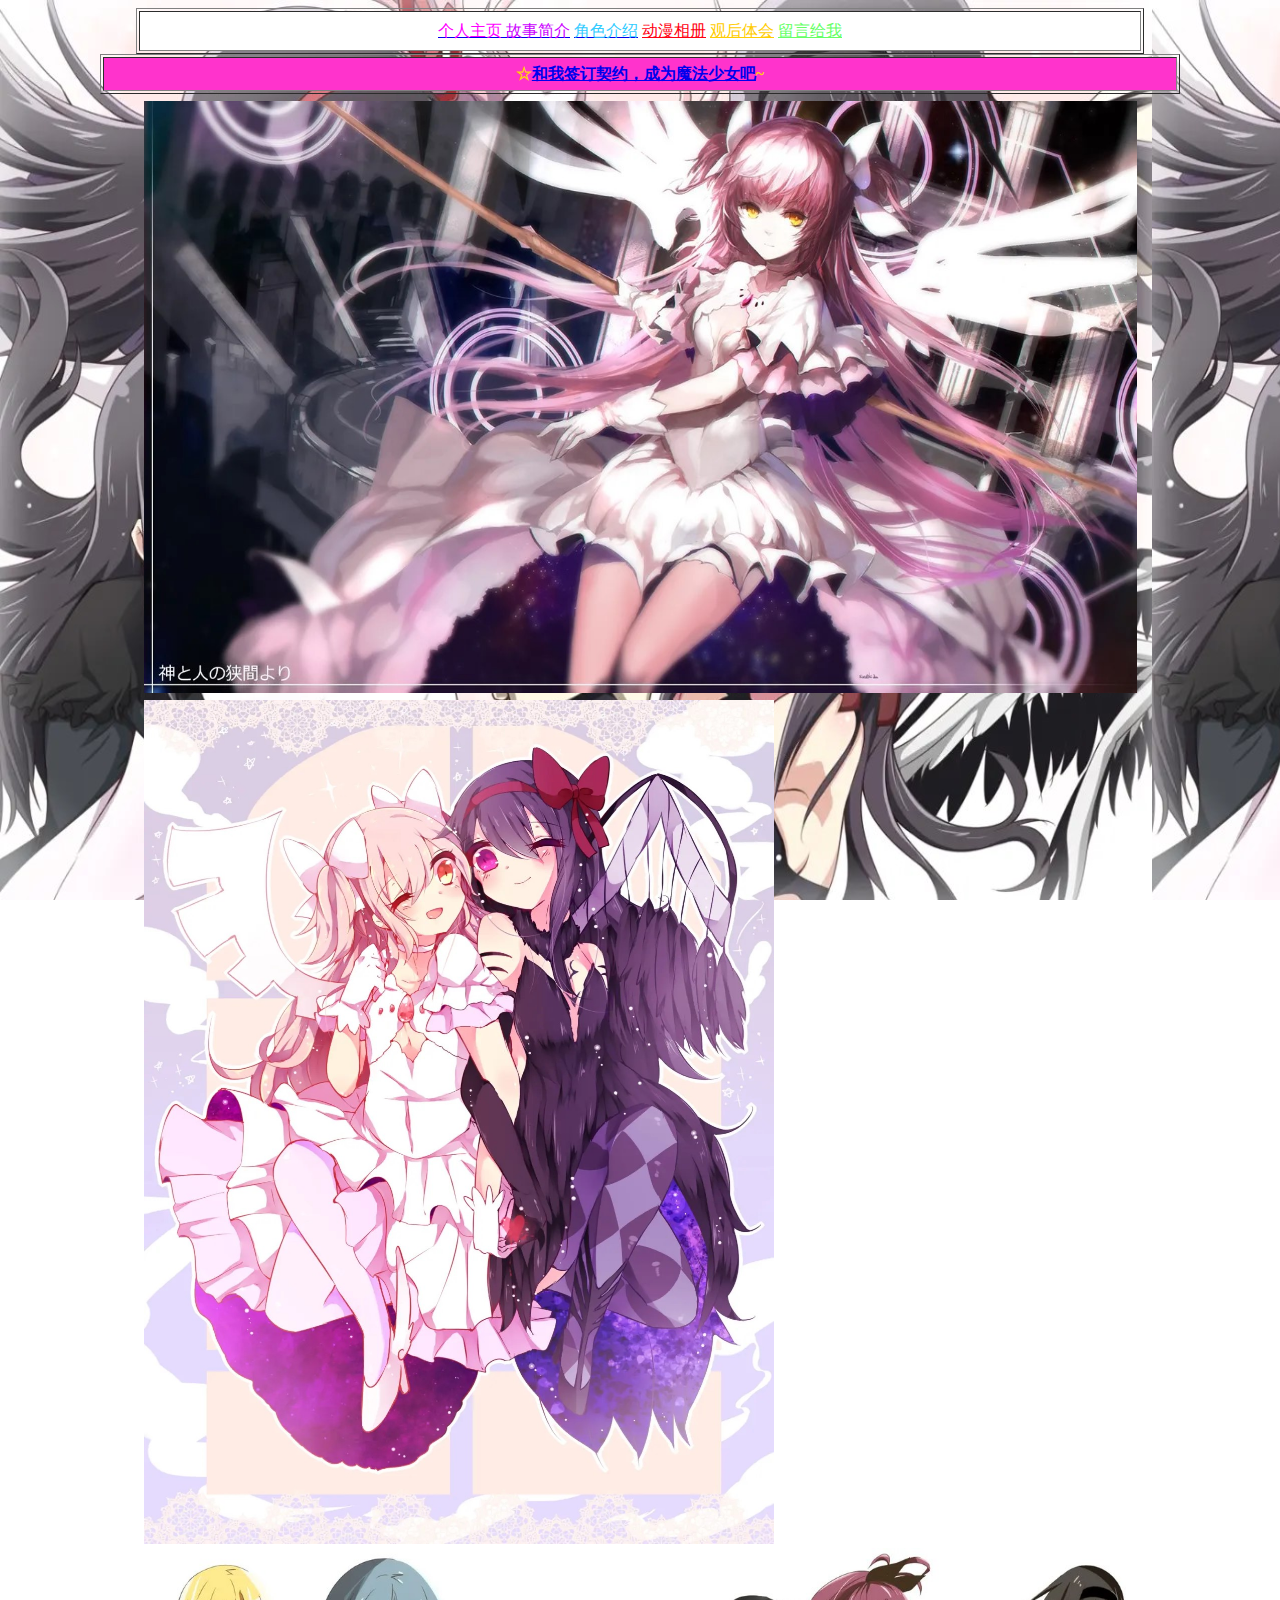
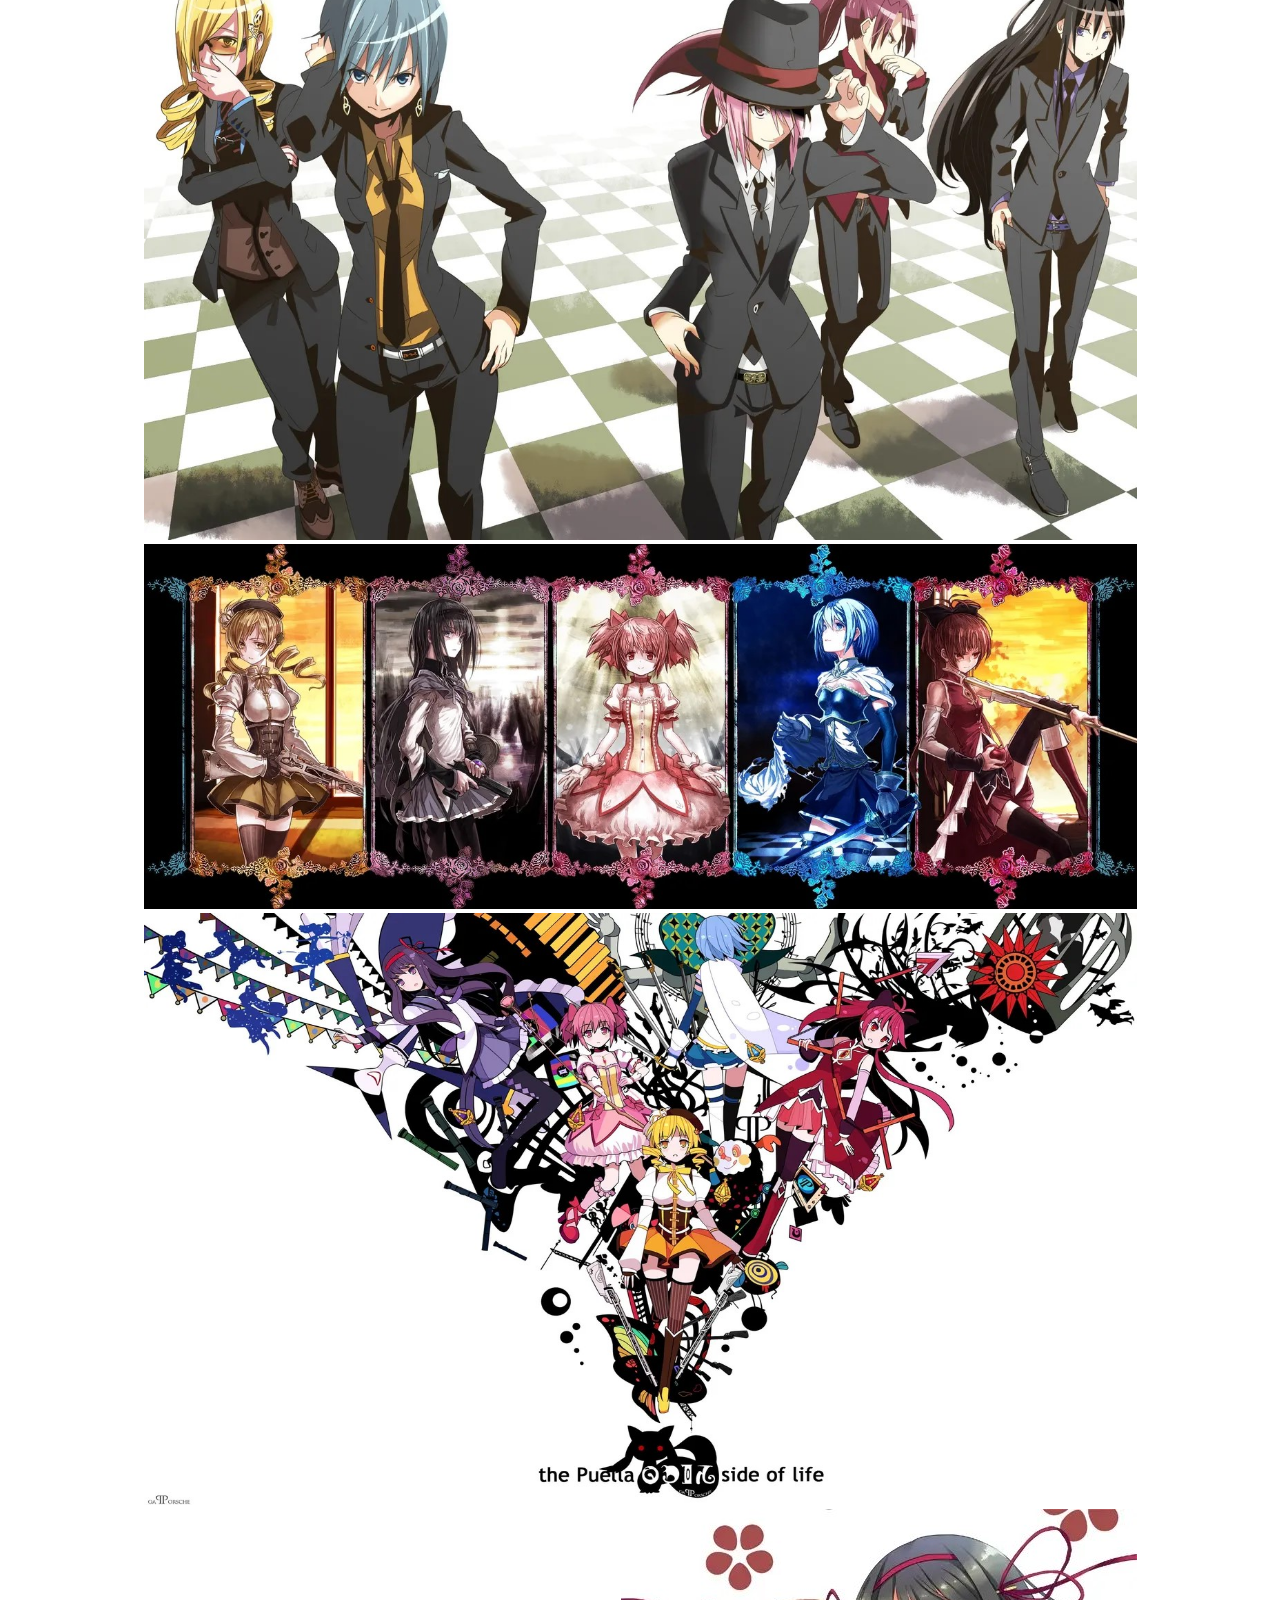
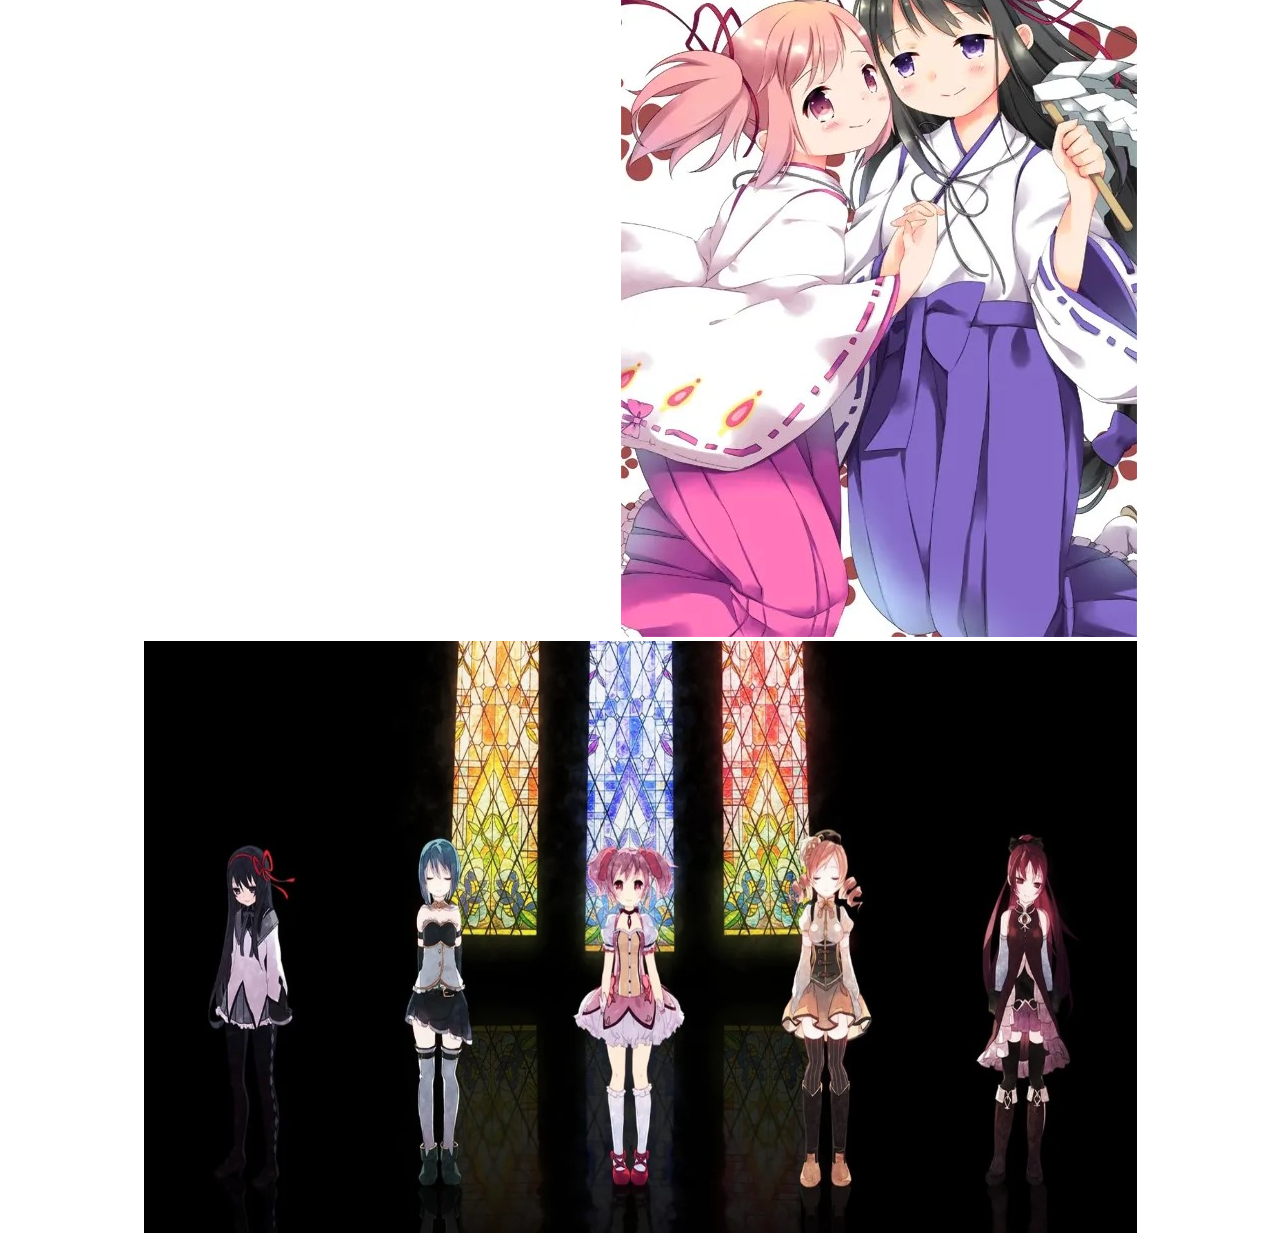
<file: MYWEB/photograph.html>
<!DOCTYPE html PUBLIC "-//W3C//DTD XHTML 1.0 Transitional//EN" "http://www.w3.org/TR/xhtml1/DTD/xhtml1-transitional.dtd">
<html xmlns="http://www.w3.org/1999/xhtml">
<head>
<meta http-equiv="Content-Type" content="text/html; charset=utf-8" />
<title>无标题文档</title>
<style type="text/css">
body {
	background-image: url(images/13abb5af4c6bb947fcd1cfbdbac6ef7ae9c04607.jpg@1256w_890h_!web-article-pic.jpg);
}
</style>
</head>

<body>
<table width="1008" border="1" align="center">
  <tr bgcolor="#FF0000">
    <td width="1033" height="36" colspan="2" align="center" bgcolor="#FFFFFF"><span class="ddddd"><a href="index.html" class="dddsad"c:\users\76906\desktop\firstweb-master\myweb\index.html="C:\Users\76906\Desktop\firstweb-master\MYWEB\index.html"""> <span class="oooo">个人主页</span></a></span><span class="eeee"><a href="jianjie.html" class="dddddd"c:\users\76906\desktop\firstweb-master\myweb\jianjie.html="C:\Users\76906\Desktop\firstweb-master\MYWEB\jianjie.html"""> <span class="iuiyu">故事简介</span></a></span> <span class="hhhh"><a href="juese.html"c:\users\76906\desktop\firstweb-master\myweb\juese.html="C:\Users\76906\Desktop\firstweb-master\MYWEB\juese.html""" class="dd"> <span class="iouioi">角色介绍</span></a></span> <span class="qqqq"><a href="photograph.html"c:\users\76906\desktop\firstweb-master\myweb\photograph.html="C:\Users\76906\Desktop\firstweb-master\MYWEB\photograph.html""" class="ddd">动漫相册</a></span> <span class="ppp"><a href="ganxiang.html"c:\users\76906\desktop\firstweb-master\myweb\ganxiang.html="C:\Users\76906\Desktop\firstweb-master\MYWEB\ganxiang.html""" class="mmmmm">观后体会</a></span> <span class="fffff"><a href="mailto:769065128@qq.com" class="fffff">留言给我</a></span></td>
  </tr>
</table>
<table width="1080" border="1" align="center">
  <tr bgcolor="#FF0000">
    <td width="1070" height="30" colspan="2" align="center" bgcolor="#FF33CC"><strong>☆<a href="https://mzh.moegirl.org.cn/%E5%92%8C%E6%88%91%E7%AD%BE%E8%AE%A2%E5%A5%91%E7%BA%A6%EF%BC%8C%E6%88%90%E4%B8%BA%E9%AD%94%E6%B3%95%E5%B0%91%E5%A5%B3%E5%90%A7" title="">和我签订契约，成为魔法少女吧</a>~</strong></td>
  </tr>
</table>
<table width="44%" height="1644" border="0" align="center">
  <tr>
    <td height="599"><img src="images/v2-fae927f35e77e1865a037e57837e3731_1440w.jpg" width="993" height="592" /></td>
  </tr>
  <tr>
    <td valign="middle"><img src="images/811dbf826eb46ea83f19d3711beb87166f4784ca.jpg@1256w_1806h_!web-article-pic.jpg" width="630" height="844" align="absbottom"></td>
  </tr>
  <tr>
    <td><img src="images/v2-87c47cb1afd8e7110bcc31773bb9b7ff_1440w.jpg" width="993" height="592" /></td>
  </tr>
  <tr>
    <td><img src="images/v2-fe2bc50b275f173b34291db6486f6192_1440w.jpg" width="993" height="365" /></td>
  </tr>
  <tr>
    <td><img src="images/v2-303f425d600aa0959df8610bd1720b3e_1440w.jpg" width="993" height="592" /></td>
  </tr>
  <tr>
    <td><img src="images/e6aff2f1745b551e8cbd394c4931c43c6f6adaf8.jpg@!web-article-pic.jpg" width="516" height="728" align="right"></td>
  </tr>
  <tr>
    <td><img src="images/v2-cd91eb8a948163f4627e9a02f45ed5b7_1440w.jpg" width="993" height="592" /></td>
  </tr>
</table>
</body>
</html>

<!DOCTYPE html>
<html>
 
	<head>
		<meta charset="utf-8" />
		<title>练习</title>
		<style>
			body {
	/*加载背景图：图片地址 不平铺 */
	background: "D:\MYWEB\images\13abb5af4c6bb947fcd1cfbdbac6ef7ae9c04607.jpg@1256w_890h_!web-article-pic.jpg" no-repeat;
	/* 让背景图基于容器大小伸缩 */
	background-size: 90% 100%;
	background-attachment: fixed;
	color: #FC1;
			}
		.oooo {
	color: #F0F;
}
        .iuiyu {
	color: #C0F;
}
        .iouioi {
	color: #3CF;
}
        jghjhjg {
	color: #F00;
}
        .qqqq .ddd {
	color: #F01;
}
        .ppp .mmmmm {
	color: #FC0;
}
        .fffff .fffff {
	color: #6F6;
}
        </style>
	</head>
 
	<body>
 
	</body>
 
</html>
</file>
<file: MYWEB/SpryAssets/SpryCollapsiblePanel.css>
@charset "UTF-8";

/* SpryCollapsiblePanel.css - version 0.5 - Spry Pre-Release 1.6.1 */

/* Copyright (c) 2006. Adobe Systems Incorporated. All rights reserved. */

/* This is the selector for the main CollapsiblePanel container. For our
 * default style, the CollapsiblePanel is responsible for drawing the borders
 * around the widget.
 *
 * If you want to constrain the width of the CollapsiblePanel widget, set a width on
 * the CollapsiblePanel container. By default, our CollapsiblePanel expands horizontally to fill
 * up available space.
 *
 * The name of the class ("CollapsiblePanel") used in this selector is not necessary
 * to make the widget function. You can use any class name you want to style the
 * CollapsiblePanel container.
 */
.CollapsiblePanel {
	margin: 0px;
	padding: 0px;
	border-left: solid 1px #CCC;
	border-right: solid 1px #999;
	border-top: solid 1px #999;
	border-bottom: solid 1px #CCC;
}

/* This is the selector for the CollapsiblePanelTab. This container houses
 * the title for the panel. This is also the container that the user clicks
 * on to open or close the panel.
 *
 * The name of the class ("CollapsiblePanelTab") used in this selector is not necessary
 * to make the widget function. You can use any class name you want to style an
 * CollapsiblePanel panel tab container.
 */
.CollapsiblePanelTab {
	font: bold 0.7em sans-serif;
	background-color: #DDD;
	border-bottom: solid 1px #CCC;
	margin: 0px;
	padding: 2px;
	cursor: pointer;
	-moz-user-select: none;
	-khtml-user-select: none;
	color: #F3C;
	font-size: 24;
}

/* This is the selector for a CollapsiblePanel's Content area. It's important to note that
 * you should never put any padding on the content area element if you plan to
 * use the CollapsiblePanel's open/close animations. Placing a non-zero padding on the content
 * element can cause the CollapsiblePanel to abruptly grow in height while the panels animate.
 *
 * The name of the class ("CollapsiblePanelContent") used in this selector is not necessary
 * to make the widget function. You can use any class name you want to style a
 * CollapsiblePanel content container.
 */
.CollapsiblePanelContent {
	margin: 0px;
	padding: 0px;
	font-size: 36px;
	color: #90F;
}

/* An anchor tag can be used inside of a CollapsiblePanelTab so that the
 * keyboard focus ring appears *inside* the tab instead of around the tab.
 * This is an example of how to make the text within the anchor tag look
 * like non-anchor (normal) text.
 */
.CollapsiblePanelTab a {
	color: black;
	text-decoration: none;
}

/* This is an example of how to change the appearance of the panel tab that is
 * currently open. The class "CollapsiblePanelOpen" is programatically added and removed
 * from panels as the user clicks on the tabs within the CollapsiblePanel.
 */
.CollapsiblePanelOpen .CollapsiblePanelTab {
	background-color: #EEE;
}

/* This is an example of how to change the appearance of the panel tab when the
 * CollapsiblePanel is closed. The "CollapsiblePanelClosed" class is programatically added and removed
 * whenever the CollapsiblePanel is closed.
 */

.CollapsiblePanelClosed .CollapsiblePanelTab {
	font-size: 36px;
	font-family: sans-serif;
 /* background-color: #EFEFEF */
}

/* This is an example of how to change the appearance of the panel tab as the
 * mouse hovers over it. The class "CollapsiblePanelTabHover" is programatically added
 * and removed from panel tab containers as the mouse enters and exits the tab container.
 */
.CollapsiblePanelTabHover,  .CollapsiblePanelOpen .CollapsiblePanelTabHover {
	background-color: #CCC;
}

/* This is an example of how to change the appearance of all the panel tabs when the
 * CollapsiblePanel has focus. The "CollapsiblePanelFocused" class is programatically added and removed
 * whenever the CollapsiblePanel gains or loses keyboard focus.
 */
.CollapsiblePanelFocused .CollapsiblePanelTab {
	background-color: #3399FF;
}
</file>
